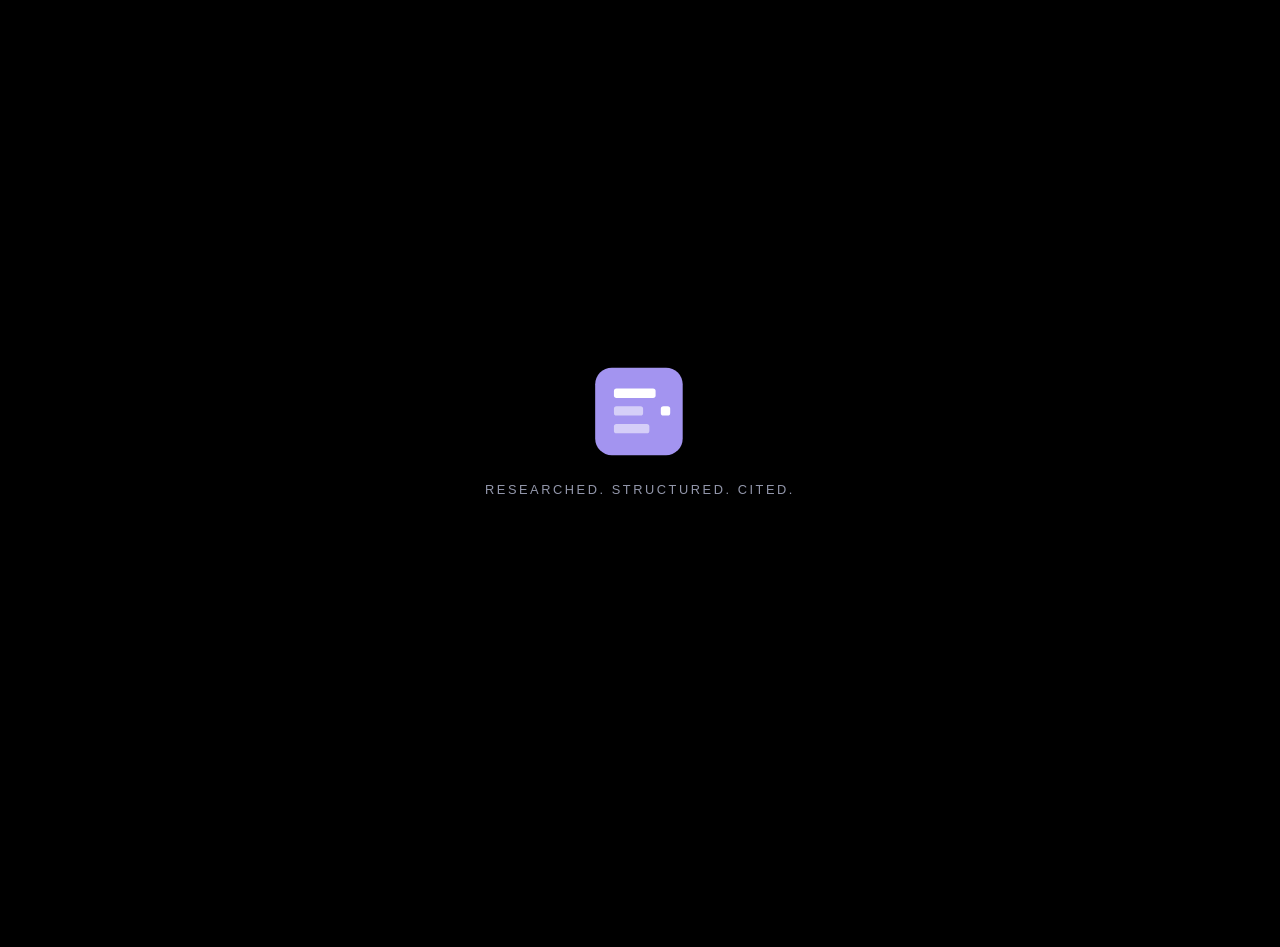
<file: src/web/index.html>
<!DOCTYPE html>
<html lang="en">
<head>
  <meta charset="UTF-8" />
  <meta name="viewport" content="width=device-width, initial-scale=1.0" />
  <meta name="color-scheme" content="dark" />
  <title>ScenePaper</title>
  <link rel="stylesheet" href="css/styles.css?v=20260810a" />
</head>
<body>
  <!--
    No separate splash overlay. The logo below (#hero-logo) is the ONE
    element that ever shows the splash SVG — it plays in place, freezes on
    its final frame, and simply stays there; the rest of the page (marked
    .pre-reveal) fades in around it once js/splash.js's timer fires. This
    is deliberate: swapping between a separate splash element and a second
    "real" logo element risks a visible pop/mismatch at the handoff moment,
    which is exactly what must never happen here.
  -->
  <header class="app-header pre-reveal">
    <!-- Text placeholder — gets replaced by the logo once designed. -->
    <span class="brand-name">ScenePaper</span>
    <button id="settings-button" class="text-button" type="button" title="Settings — not built yet">
      Settings
    </button>
  </header>

  <!-- ============ Screen 1: Topic input (unchanged — colors only) ============ -->
  <main class="screen screen-topic" id="view-topic">
    <div class="hero-block">
      <div id="hero-logo" class="hero-logo" role="img" aria-label="ScenePaper"></div>
      <p class="hero-tagline">Researched. Structured. Cited.</p>
    </div>

    <form id="topic-form" class="topic-form pre-reveal">
      <div class="chat-row">
        <label for="topic-input" class="sr-only">Topic</label>
        <textarea
          id="topic-input"
          class="topic-textarea"
          rows="1"
          placeholder="a founder who almost gave up"
          aria-label="Topic"
        ></textarea>
        <button id="topic-submit" type="submit" class="primary-button">Find stories</button>
      </div>
      <p id="topic-error" class="field-error" role="alert" hidden></p>
      <p id="topic-status" class="status-line" role="status" aria-live="polite"></p>
    </form>
  </main>

  <!-- ============ Screen 2: Candidate selection ============ -->
  <main class="screen screen-candidates screen-wide" id="view-candidates" hidden>
    <div class="topic-recap">
      <span class="topic-recap-label">Searching for</span>
      <span class="topic-recap-text" id="topic-recap-text"></span>
      <button type="button" class="text-button" id="change-topic-button">edit</button>
    </div>

    <h2 class="candidates-heading">Pick a story to script</h2>

    <div class="usage-line-wrap" id="candidates-usage" aria-live="polite"></div>

    <p class="result-context" id="result-context" aria-live="polite"></p>

    <div class="search-progress" id="search-progress" aria-live="polite" hidden>
      <p class="search-progress-intro" id="search-progress-intro"></p>
      <div class="progress-steps-header">
        <span class="section-label">searching</span>
        <span class="search-elapsed mono" id="search-elapsed">0s</span>
      </div>
      <div class="progress-steps" id="search-progress-steps"></div>
      <p class="progress-reassurance" id="search-reassurance" hidden></p>
    </div>

    <div class="candidate-list" id="candidate-list" aria-live="polite">
      <!-- rendered by app.js: renderCandidates() / renderCandidateSkeletons() -->
    </div>

    <div class="candidate-actions" id="candidate-actions">
      <button type="button" class="secondary-button" id="show-more-button"></button>
      <button type="button" class="secondary-button" id="narrow-button"></button>
    </div>

    <div class="narrow-input-row" id="narrow-input-row" hidden>
      <label for="narrow-input" class="sr-only">Refine results</label>
      <input
        type="text"
        id="narrow-input"
        placeholder="more about failure"
        aria-label="Refine results"
      />
      <button type="button" class="primary-button" id="narrow-submit">Apply</button>
    </div>

    <section class="suppressed-dev-section" id="suppressed-dev-section" hidden>
      <hr class="divider" />
      <div class="suppressed-header" id="suppressed-header"></div>
      <div class="suppressed-list" id="suppressed-list"></div>
    </section>
  </main>

  <!-- ============ Screen: Generation progress ============ -->
  <main class="screen screen-progress" id="view-progress" hidden>
    <p class="progress-kicker">building your scene paper</p>
    <p class="progress-one-liner" id="progress-one-liner"></p>
    <div class="progress-steps" id="progress-steps"></div>
  </main>

  <!-- ============ Screen 3: Scene paper view ============ -->
  <main class="screen screen-paper" id="view-paper" hidden>
    <div class="paper-meta-row">
      <div class="paper-meta-line">
        <span id="paper-number"></span>
        <span aria-hidden="true">·</span>
        <span id="paper-category"></span>
      </div>
      <button type="button" class="text-button" id="back-to-candidates-button"></button>
    </div>

    <h1 class="paper-title" id="paper-title"></h1>
    <p class="paper-dek" id="paper-dek"></p>

    <div class="verification-badge" id="verification-badge"></div>

    <div id="audio-player"></div>

    <section class="paper-section">
      <span class="section-label">hooks — pick your opening</span>
      <div class="hook-list" id="hook-list"></div>
    </section>

    <section class="paper-section">
      <span class="section-label">timing</span>
      <div class="timing-grid" id="timing-grid"></div>
    </section>

    <section class="paper-section">
      <span class="section-label">scenes</span>
      <div class="scene-rows" id="scene-rows"></div>
    </section>

    <section class="paper-section">
      <span class="section-label">verified sources</span>
      <div class="source-rows" id="source-rows"></div>
    </section>

    <section class="paper-section">
      <span class="section-label">export</span>
      <div class="export-card" id="export-row"></div>
    </section>
  </main>

  <!-- ============ Screen 4: Scene detail ============ -->
  <main class="screen screen-scene" id="view-scene" hidden>
    <button type="button" class="text-button" id="scene-back-button"></button>

    <div class="scene-header-line">
      <span class="scene-header-number mono" id="scene-number-label"></span>
      <span id="scene-pacing-pill-wrap"></span>
      <span class="scene-header-time mono" id="scene-time-range"></span>
    </div>

    <h1 class="scene-title" id="scene-title-text"></h1>

    <div id="scene-audio-player"></div>

    <section class="paper-section">
      <div class="script-section-header">
        <span class="section-label">script</span>
        <span class="script-meta" id="script-meta"></span>
      </div>
      <div class="script-lines" id="script-lines"></div>
    </section>

    <section class="paper-section">
      <span class="section-label">claims in this scene</span>
      <div class="claims-list" id="claims-list"></div>
    </section>

    <section class="paper-section">
      <span class="section-label">scene image</span>
      <div class="scene-image-block" id="scene-image-block"></div>
    </section>

    <div class="scene-nav-row">
      <button type="button" class="secondary-button" id="scene-prev-button"></button>
      <button type="button" class="secondary-button" id="scene-next-button"></button>
    </div>
  </main>

  <footer class="app-footer pre-reveal">
    <p class="mock-data-note" id="data-source-note"></p>
  </footer>

  <script src="js/splash.js?v=20260810a"></script>
  <script src="js/mockApi.js?v=20260810a"></script>
  <script src="js/app.js?v=20260810a"></script>
</body>
</html>
</file>
<file: src/web/css/styles.css>
/*
 * styles.css
 * ----------
 * Dark mode only. Palette matches the "Nocturne, black variant" design
 * handoff (Design README.md / ScenePaper.dc.html) — true-black ground,
 * purple accent, OKLCH semantic pacing/score colors. Icons and type stay
 * self-contained (inline SVG, system font stack) rather than the handoff's
 * Phosphor-via-CDN + Google Fonts Inter, so the app has no network
 * dependency for a live demo — same reasoning as the local mock audio file.
 *
 * Screen 1 (Topic input) keeps its own layout/markup unchanged by request —
 * it only picks up the new color tokens below, same as every other screen.
 *
 * Flat, hairline borders, generous whitespace, two font weights (400/500),
 * sentence case everywhere except small tracking-wide section labels.
 */

:root {
  color-scheme: dark;

  /* Ground + core roles — see Design README.md "Design tokens" */
  --color-bg: #000000;
  --color-surface: #141319;
  --color-text: #e9e9ed;
  --color-muted: #9397ab; /* = neutral-500, the ramp's default "muted text" step */
  --color-accent: #a394f0;
  --color-accent-2: #b6abe8;
  --color-accent-text: #15111f; /* dark text for solid accent-filled elements — the accent is light enough that white text would under-contrast */
  --color-divider: color-mix(in srgb, #e9e9ed 14%, transparent);

  /* Neutral + accent ramps (Nocturne base, unchanged by the black-variant
     override) — only the steps actually used below are defined. */
  --color-neutral-300: #cfd3e5;
  --color-neutral-400: #b2b6ca;
  --color-neutral-600: #75798c;
  --color-accent-100: #f5f4ff;
  --color-accent-200: #e7e5fe;
  --color-accent-800: #423a6a;
  --color-accent-900: #2b2741;

  /* Semantic pacing colors — FAST/BUILD/SLOW/WARM, OKLCH per the handoff,
     boosted chroma vs. stock Nocturne. Background + text are a matched
     pair, not derived from one flat color. */
  --pace-fast-bg: oklch(26% 0.1 25);
  --pace-fast-text: oklch(82% 0.17 25);
  --pace-build-bg: oklch(28% 0.09 70);
  --pace-build-text: oklch(84% 0.15 70);
  --pace-slow-bg: var(--color-accent-800);
  --pace-slow-text: var(--color-accent-100);
  --pace-warm-bg: oklch(26% 0.09 150);
  --pace-warm-text: oklch(80% 0.15 150);

  /* Verification score bands — same three bands (>=7 / 4-6 / <=3) in two
     variants: a text-only color for large numerals, and a bg+text pair for
     filled tag pills. Not the same values as the pacing colors even though
     they're the same hue family — kept as separate tokens per the handoff. */
  --score-success-text: oklch(75% 0.17 150);
  --score-warning-text: oklch(80% 0.15 70);
  --score-danger-text: oklch(70% 0.19 25);
  --score-tag-success-bg: oklch(25% 0.08 150);
  --score-tag-success-text: oklch(82% 0.15 150);
  --score-tag-warning-bg: oklch(26% 0.08 70);
  --score-tag-warning-text: oklch(85% 0.14 70);
  --score-tag-danger-bg: oklch(24% 0.09 25);
  --score-tag-danger-text: oklch(83% 0.17 25);

  /* Flags are always a warning treatment (amber), regardless of the
     candidate's own score band — a flag is a different kind of signal. */
  --flag-border: oklch(70% 0.14 70);
  --flag-text: oklch(78% 0.13 70);

  font-family: -apple-system, BlinkMacSystemFont, "Segoe UI", Roboto, Helvetica, Arial, sans-serif;
}

* {
  box-sizing: border-box;
}

/* The attribute selector `[hidden] { display: none }` from the UA
   stylesheet loses to ANY author class that sets `display` (e.g.
   `.screen { display: flex }`, `.narrow-input-row { display: flex }`) —
   attribute selectors and class selectors have equal specificity, so it
   comes down to source order, and the browser's own stylesheet always
   loses to ours. One global !important rule here is the standard fix, so
   every current and future `hidden`-toggled element is actually hidden
   without having to remember to add a `.foo[hidden]` override per class. */
[hidden] {
  display: none !important;
}

body {
  margin: 0;
  background: var(--color-bg);
  color: var(--color-text);
  line-height: 1.5;
  font-weight: 400;
}

button {
  font: inherit;
  color: inherit;
}

:focus-visible {
  outline: 2px solid var(--color-accent);
  outline-offset: 2px;
}

.sr-only {
  position: absolute;
  width: 1px;
  height: 1px;
  padding: 0;
  margin: -1px;
  overflow: hidden;
  clip: rect(0, 0, 0, 0);
  white-space: nowrap;
  border: 0;
}

/* ---- first-load reveal (see js/splash.js) ----
 * Everything except the logo lockup (#hero-logo) starts invisible via
 * opacity — NOT display:none/hidden — so its layout space is reserved
 * from first paint. That's what keeps #hero-logo's position stable: the
 * flex-centered .screen never reflows when these fade in, because their
 * boxes were always there.
 */

.pre-reveal {
  opacity: 0;
}

body.app-revealed .pre-reveal {
  opacity: 1;
  transition: opacity 0.4s ease;
}

/* ---- header (Screen 1 — unchanged structure, new token colors only) ---- */

.app-header {
  display: flex;
  justify-content: space-between;
  align-items: center;
  padding: 1.1rem 1.5rem;
  border-bottom: 1px solid var(--color-divider);
}

.brand-name {
  font-weight: 500;
  font-size: 1.05rem;
}

.text-button {
  background: none;
  border: none;
  color: var(--color-muted);
  font-size: 0.85rem;
  cursor: pointer;
  padding: 0.2rem 0;
}

.text-button:hover {
  color: var(--color-accent);
}

/* ---- screen shell ---- */

.screen {
  max-width: 640px;
  margin: 0 auto;
  padding: 2rem 1.5rem;
  min-height: calc(100vh - 65px); /* 65px ~= .app-header's rendered height */
  display: flex;
  flex-direction: column;
  justify-content: center;
  gap: 2rem;
}

/* Screens 2-5 are results/reading screens, not a hero — content reads
   top to bottom rather than sitting vertically centered in the viewport. */
.screen-candidates,
.screen-progress,
.screen-paper,
.screen-scene {
  justify-content: flex-start;
}

/* Candidate selection is a wide, 3-column-card screen per the handoff. */
.screen-wide {
  max-width: 980px;
}

.section-label {
  display: block;
  text-transform: uppercase;
  letter-spacing: 0.06em;
  font-size: 0.7rem;
  font-weight: 500;
  color: var(--color-muted);
  margin-bottom: 0.6rem;
}

/* Timestamps, scene numbers, time ranges, paper numbers — machine-readable
   tokens, per CLAUDE.md's typography rule. */
.mono {
  font-family: ui-monospace, SFMono-Regular, "SF Mono", Menlo, Consolas, monospace;
}

/* ---- hero block (Screen 1 — unchanged structure) ---- */

.hero-block {
  display: flex;
  flex-direction: column;
  align-items: center;
  gap: 0.5rem;
}

.hero-logo {
  color: var(--color-text);
}

.hero-logo svg {
  display: block;
  max-width: 90vw;
  height: auto;
  /* Precise width (matching the wordmark's font-size to the old hero-title
     size) is set inline by js/splash.js once it knows the SVG's real
     geometry — this is just a safety fallback if that JS doesn't run. */
}

.hero-tagline {
  margin: 0;
  text-align: center;
  text-transform: uppercase;
  letter-spacing: 0.2em;
  font-size: 0.8rem;
  font-weight: 500;
  color: var(--color-muted);
}

/* ---- topic form / chat box (Screen 1 — unchanged structure) ---- */

.topic-form {
  display: flex;
  flex-direction: column;
  gap: 0.75rem;
}

.chat-row {
  display: flex;
  align-items: flex-end;
  gap: 0.75rem;
}

.topic-textarea {
  flex: 1;
  min-width: 0;
  min-height: 3.2rem;
  max-height: 15rem;
  overflow-y: auto;
  resize: none;
  background: var(--color-surface);
  border: 1px solid var(--color-divider);
  border-radius: 8px;
  padding: 0.9rem 1rem;
  font-size: 1.1rem;
  font-family: inherit;
  color: var(--color-text);
}

.topic-textarea::placeholder {
  color: var(--color-muted);
}

.topic-textarea:focus {
  outline: none;
  border-color: var(--color-accent);
  box-shadow: 0 0 0 2px color-mix(in srgb, var(--color-accent) 35%, transparent);
}

.topic-textarea:disabled {
  opacity: 0.6;
}

.field-error {
  margin: 0;
  color: var(--score-danger-text);
  font-size: 0.85rem;
}

.primary-button {
  flex-shrink: 0;
  cursor: pointer;
  border: none;
  background: var(--color-accent);
  color: var(--color-accent-text);
  border-radius: 8px;
  padding: 0.9rem 1.1rem;
  font-size: 0.95rem;
  font-weight: 500;
  white-space: nowrap;
}

.primary-button:hover:not(:disabled) {
  background: var(--color-accent-2);
}

.primary-button:disabled {
  opacity: 0.55;
  cursor: not-allowed;
}

.status-line {
  margin: 0;
  color: var(--color-muted);
  font-size: 0.85rem;
  min-height: 1.1em;
}

/* ---- footer ---- */

.app-footer {
  max-width: 640px;
  margin: 0 auto 2rem;
  padding: 0 1.5rem;
}

.mock-data-note {
  margin: 0;
  color: var(--color-muted);
  font-size: 0.72rem;
}

.mock-data-note code {
  background: var(--color-surface);
  padding: 0.05rem 0.3rem;
  border-radius: 3px;
}

/* ==========================================================================
   Screen 2: Candidate selection
   ========================================================================== */

/* ---- topic recap ---- */

.topic-recap {
  display: flex;
  align-items: baseline;
  flex-wrap: wrap;
  gap: 0.5rem;
}

.topic-recap-label {
  color: var(--color-muted);
  font-size: 0.9rem;
}

.topic-recap-text {
  font-weight: 500;
  font-size: 1.05rem;
  margin-right: auto;
}

.candidates-heading {
  margin: 0;
  font-size: 1.6rem;
  font-weight: 500;
}

/* ---- usage line ---- */

.usage-line {
  color: var(--color-muted);
  font-size: 0.85rem;
}

.usage-bar {
  margin-top: 0.4rem;
  height: 4px;
  background: var(--color-surface);
  border-radius: 2px;
  overflow: hidden;
}

.usage-bar-fill {
  height: 100%;
  background: var(--color-accent);
}

/* ---- result context line ---- */

.result-context {
  margin: 0;
  color: var(--color-muted);
  font-size: 0.9rem;
}

/* ---- state messages (loading / exhausted / failed / empty) ---- */

.state-message {
  border: 1px solid var(--color-divider);
  border-radius: 8px;
  padding: 1.1rem 1.2rem;
  display: flex;
  flex-direction: column;
  gap: 0.75rem;
}

.state-message p {
  margin: 0;
  color: var(--color-muted);
  font-size: 0.92rem;
}

.state-message .secondary-button,
.state-message .primary-button {
  align-self: flex-start;
}

/* ---- candidate list + cards ---- */

.candidate-list {
  display: grid;
  grid-template-columns: repeat(3, 1fr);
  gap: 1rem;
}

@media (max-width: 860px) {
  .candidate-list {
    grid-template-columns: 1fr;
  }
}

.candidate-card {
  display: flex;
  flex-direction: column;
  gap: 0.55rem;
  width: 100%;
  text-align: left;
  cursor: pointer;
  background: var(--color-surface);
  border: 1px solid transparent;
  border-radius: 8px;
  box-shadow: 0 0 0 1px var(--color-divider);
  padding: 1.1rem;
  color: inherit;
  font: inherit;
}

.candidate-card:hover {
  border-color: var(--color-accent);
}

.candidate-card:disabled {
  opacity: 0.55;
  cursor: not-allowed;
}

.candidate-card-main {
  display: flex;
  align-items: flex-start;
  gap: 0.75rem;
}

.candidate-one-liner {
  flex: 1;
  margin: 0;
  font-weight: 500;
  font-size: 0.95rem;
  line-height: 1.4;
  display: -webkit-box;
  -webkit-line-clamp: 2;
  -webkit-box-orient: vertical;
  overflow: hidden;
}

.candidate-score {
  flex-shrink: 0;
  display: flex;
  align-items: baseline;
  gap: 0.1rem;
}

.candidate-score-number {
  font-size: 1.7rem;
  font-weight: 500;
  line-height: 1;
}

.candidate-score-max {
  font-size: 0.85rem;
  color: var(--color-muted);
}

.score-success .candidate-score-number {
  color: var(--score-success-text);
}

.score-warning .candidate-score-number {
  color: var(--score-warning-text);
}

.score-danger .candidate-score-number {
  color: var(--score-danger-text);
}

/* Not a real band — "hasn't been scored yet" is a distinct, honest state
   from a genuinely low score, and must not read as one (see scoreBand() in
   app.js). Muted, no color, deliberately unremarkable. */
.candidate-score-unscored {
  font-size: 0.78rem;
  font-style: italic;
  color: var(--color-muted);
}

.candidate-pills {
  display: flex;
  flex-wrap: wrap;
  gap: 0.4rem;
}

.pill {
  display: inline-flex;
  align-items: center;
  gap: 0.3rem;
  border-radius: 999px;
  padding: 0.2rem 0.6rem;
  font-size: 0.75rem;
  font-weight: 500;
  border: 1px solid transparent;
}

.pill-score-tag.score-success {
  background: var(--score-tag-success-bg);
  color: var(--score-tag-success-text);
}

.pill-score-tag.score-warning {
  background: var(--score-tag-warning-bg);
  color: var(--score-tag-warning-text);
}

.pill-score-tag.score-danger {
  background: var(--score-tag-danger-bg);
  color: var(--score-tag-danger-text);
}

.pill-flag {
  background: transparent;
  border-color: var(--flag-border);
  color: var(--flag-text);
}

.pill-flag svg {
  flex-shrink: 0;
}

.candidate-divider {
  border: none;
  border-top: 1px solid var(--color-divider);
  margin: 0.15rem 0;
}

.candidate-meta {
  display: flex;
  flex-wrap: wrap;
  align-items: center;
  justify-content: space-between;
  gap: 0.6rem;
  color: var(--color-muted);
  font-size: 0.76rem;
}

/* Also used standalone in Screen 3's verification badge, not just inside
   .candidate-meta — kept unscoped so it carries its own muted look there. */
.meta-sources {
  display: inline-flex;
  align-items: center;
  gap: 0.3rem;
  color: var(--color-muted);
  font-size: 0.78rem;
}

.candidate-meta .meta-angle {
  text-transform: capitalize;
}

/* ---- actions row ---- */

.candidate-actions {
  display: flex;
  flex-wrap: wrap;
  gap: 0.75rem;
}

.secondary-button {
  cursor: pointer;
  background: none;
  border: 1px solid var(--color-divider);
  color: var(--color-text);
  border-radius: 8px;
  padding: 0.6rem 1rem;
  font-size: 0.9rem;
  font-weight: 500;
  display: inline-flex;
  align-items: center;
  gap: 0.4rem;
}

.secondary-button:hover:not(:disabled) {
  background: color-mix(in srgb, var(--color-text) 7%, transparent);
}

.secondary-button:disabled {
  opacity: 0.45;
  cursor: not-allowed;
}

/* ---- narrow-it-down input ---- */

.narrow-input-row {
  display: flex;
  gap: 0.6rem;
}

.narrow-input-row input {
  flex: 1;
  min-width: 0;
  background: var(--color-surface);
  border: 1px solid var(--color-divider);
  border-radius: 8px;
  padding: 0.6rem 0.8rem;
  font-size: 0.9rem;
  font-family: inherit;
  color: var(--color-text);
}

.narrow-input-row input::placeholder {
  color: var(--color-muted);
}

.narrow-input-row input:focus {
  outline: none;
  border-color: var(--color-accent);
  box-shadow: 0 0 0 2px color-mix(in srgb, var(--color-accent) 35%, transparent);
}

/* ---- suppressed section ---- */

.divider {
  border: none;
  border-top: 1px solid var(--color-divider);
  margin: 0 0 1rem;
}

.suppressed-header {
  display: flex;
  align-items: center;
  gap: 0.5rem;
  margin-bottom: 0.9rem;
  color: var(--color-muted);
}

.suppressed-header .section-label {
  margin-bottom: 0;
}

.suppressed-list {
  display: grid;
  gap: 0.6rem;
}

.suppressed-card {
  border: 1px dashed var(--color-divider);
  border-radius: 8px;
  padding: 0.9rem 1rem;
  opacity: 0.75;
}

.suppressed-one-liner {
  margin: 0;
  font-size: 0.9rem;
  color: var(--color-neutral-400);
  text-decoration: line-through;
}

.suppressed-reason {
  margin: 0.5rem 0 0;
  font-size: 0.78rem;
  color: var(--color-muted);
  display: flex;
  gap: 0.4rem;
  align-items: flex-start;
}

.suppressed-reason svg {
  flex-shrink: 0;
  margin-top: 0.15rem;
}

/* ==========================================================================
   Screen: Generation progress
   ========================================================================== */

.progress-kicker {
  text-transform: uppercase;
  letter-spacing: 0.06em;
  font-size: 0.75rem;
  color: var(--color-muted);
  margin: 0;
}

.progress-one-liner {
  margin: 0;
  font-size: 1.1rem;
  font-weight: 500;
  line-height: 1.4;
}

.progress-steps {
  display: flex;
  flex-direction: column;
}

.progress-step {
  display: flex;
  align-items: center;
  gap: 0.85rem;
  padding: 0.85rem 0;
  border-bottom: 1px solid var(--color-divider);
}

.progress-step:last-child {
  border-bottom: none;
}

.progress-step-icon {
  flex-shrink: 0;
  width: 1.6rem;
  height: 1.6rem;
  border-radius: 50%;
  display: flex;
  align-items: center;
  justify-content: center;
  background: var(--color-surface);
  color: var(--color-neutral-600);
}

.progress-step-icon.is-active {
  background: var(--color-accent-900);
  color: var(--color-accent);
}

.progress-step-icon.is-active svg {
  animation: progress-spin 0.9s linear infinite;
}

@media (prefers-reduced-motion: reduce) {
  .progress-step-icon.is-active svg {
    animation: none;
  }
}

@keyframes progress-spin {
  from {
    transform: rotate(0deg);
  }
  to {
    transform: rotate(360deg);
  }
}

.progress-step-icon.is-complete {
  background: var(--color-accent-800);
  color: var(--color-accent-200);
}

.progress-step-label {
  font-size: 0.95rem;
  color: var(--color-muted);
}

.progress-step-label.is-current,
.progress-step-label.is-complete {
  color: var(--color-text);
}

.progress-reassurance {
  margin: 1.25rem 0 0;
  color: var(--color-muted);
  font-size: 0.85rem;
  font-style: italic;
}

/* ==========================================================================
   Screen 3: Scene paper view
   ========================================================================== */

.paper-meta-row {
  display: flex;
  align-items: center;
  justify-content: space-between;
  gap: 0.75rem;
}

.paper-meta-line {
  display: flex;
  align-items: center;
  gap: 0.4rem;
  text-transform: uppercase;
  letter-spacing: 0.06em;
  font-size: 0.75rem;
  font-weight: 500;
  color: var(--color-muted);
}

.paper-title {
  margin: 0;
  font-size: 2.1rem;
  line-height: 1.2;
  font-weight: 500;
}

.paper-dek {
  margin: 0;
  color: var(--color-neutral-300);
  font-size: 1.05rem;
  line-height: 1.5;
}

.verification-badge {
  display: flex;
  align-items: center;
  flex-wrap: wrap;
  gap: 0.9rem;
}

.verification-pill {
  display: inline-flex;
  align-items: center;
  gap: 0.4rem;
  padding: 0.3rem 0.7rem;
  font-size: 0.85rem;
  font-weight: 500;
  border-radius: 999px;
}

.paper-section {
  display: flex;
  flex-direction: column;
}

/* ---- audio player ---- */

.audio-player-surface {
  display: flex;
  align-items: center;
  gap: 0.9rem;
  background: var(--color-surface);
  border-radius: 10px;
  box-shadow: 0 0 0 1px var(--color-divider);
  padding: 0.7rem 1rem;
}

.playback-button {
  flex-shrink: 0;
  display: flex;
  align-items: center;
  justify-content: center;
  width: 2.25rem;
  height: 2.25rem;
  border-radius: 50%;
  border: 1px solid var(--color-accent);
  background: transparent;
  color: var(--color-accent);
  cursor: pointer;
}

.playback-button:hover:not(:disabled) {
  background: color-mix(in srgb, var(--color-accent) 15%, transparent);
}

.playback-button:disabled {
  opacity: 0.5;
  cursor: not-allowed;
}

.playback-track {
  flex: 1;
  height: 4px;
  background: var(--color-neutral-600);
  border-radius: 2px;
  cursor: pointer;
  overflow: hidden;
}

.playback-track-fill {
  height: 100%;
  width: 0%;
  background: var(--color-accent);
}

.playback-time {
  flex-shrink: 0;
  font-size: 0.78rem;
  color: var(--color-muted);
}

.playback-state-text {
  color: var(--color-muted);
  font-size: 0.9rem;
}

/* ---- hook options ---- */

.hook-list {
  display: grid;
  grid-template-columns: 1fr 1fr;
  gap: 0.85rem;
}

@media (max-width: 640px) {
  .hook-list {
    grid-template-columns: 1fr;
  }
}

.hook-card {
  cursor: pointer;
  text-align: left;
  width: 100%;
  background: var(--color-surface);
  border: none;
  border-radius: 10px;
  box-shadow: 0 0 0 1px var(--color-divider);
  padding: 1rem 1.1rem;
  color: inherit;
  font: inherit;
}

.hook-card:hover {
  box-shadow: 0 0 0 1px var(--color-accent);
}

.hook-card.selected {
  box-shadow: inset 0 0 0 1.5px var(--color-accent);
}

.hook-head {
  display: flex;
  align-items: center;
  justify-content: space-between;
  gap: 0.6rem;
}

.hook-label-type {
  text-transform: uppercase;
  letter-spacing: 0.05em;
  font-size: 0.72rem;
  font-weight: 500;
  color: var(--color-accent);
}

.hook-selected-icon {
  color: var(--color-accent);
  flex-shrink: 0;
  display: flex;
}

.hook-text {
  margin: 0.6rem 0;
  font-style: italic;
  font-family: Georgia, "Times New Roman", serif;
  font-size: 1.05rem;
  line-height: 1.5;
}

.framing-span {
  color: var(--color-muted);
  border-bottom: 1px dotted currentColor;
}

.hook-note {
  margin: 0;
  color: var(--color-muted);
  font-size: 0.82rem;
}

/* ---- timing grid ---- */

.timing-grid {
  display: grid;
  grid-template-columns: repeat(auto-fit, minmax(130px, 1fr));
  gap: 0.75rem;
}

.timing-tile {
  background: var(--color-surface);
  border-radius: 8px;
  box-shadow: 0 0 0 1px var(--color-divider);
  padding: 0.8rem 1rem;
  display: flex;
  flex-direction: column;
  gap: 0.3rem;
}

.timing-label {
  text-transform: uppercase;
  letter-spacing: 0.05em;
  font-size: 0.68rem;
  font-weight: 500;
  color: var(--color-muted);
}

.timing-value {
  font-size: 1.1rem;
  font-weight: 500;
}

/* ---- scenes ---- */

.scene-rows,
.source-rows {
  border-radius: 10px;
  box-shadow: 0 0 0 1px var(--color-divider);
  overflow: hidden;
}

.scene-row {
  display: flex;
  align-items: center;
  gap: 0.9rem;
  padding: 0.85rem 1rem;
  cursor: pointer;
  background: var(--color-surface);
  border-bottom: 1px solid var(--color-divider);
}

.scene-row:last-child {
  border-bottom: none;
}

.scene-row:hover {
  background: color-mix(in srgb, var(--color-text) 4%, var(--color-surface));
}

.scene-row-number {
  color: var(--color-muted);
  font-size: 0.85rem;
  width: 1rem;
}

.scene-row-name {
  flex: 1;
  font-weight: 500;
}

.scene-row-time {
  color: var(--color-neutral-400);
  font-size: 0.82rem;
}

.scene-row-chevron {
  color: var(--color-muted);
  display: flex;
}

.pacing-pill {
  flex-shrink: 0;
  display: inline-block;
  min-width: 3.5rem;
  text-align: center;
  border-radius: 999px;
  padding: 0.15rem 0.55rem;
  font-size: 0.7rem;
  font-weight: 500;
}

.pacing-fast {
  background: var(--pace-fast-bg);
  color: var(--pace-fast-text);
}

.pacing-build {
  background: var(--pace-build-bg);
  color: var(--pace-build-text);
}

.pacing-slow {
  background: var(--pace-slow-bg);
  color: var(--pace-slow-text);
}

.pacing-warm {
  background: var(--pace-warm-bg);
  color: var(--pace-warm-text);
}

/* ---- verified sources ---- */

.source-row {
  display: flex;
  align-items: center;
  gap: 0.7rem;
  padding: 0.75rem 1rem;
  background: var(--color-surface);
  border-bottom: 1px solid var(--color-divider);
}

.source-row:last-child {
  border-bottom: none;
}

.source-check {
  flex-shrink: 0;
  color: var(--score-success-text);
  display: flex;
}

.source-row-title {
  flex: 1;
  font-size: 0.92rem;
}

.source-row-meta {
  flex-shrink: 0;
  color: var(--color-muted);
  font-size: 0.78rem;
  text-align: right;
  white-space: nowrap;
  text-transform: capitalize;
}

/* ---- export card ---- */

.export-card {
  display: flex;
  align-items: center;
  justify-content: space-between;
  flex-wrap: wrap;
  gap: 0.9rem;
  background: var(--color-surface);
  border-radius: 8px;
  box-shadow: 0 0 0 1px var(--color-divider);
  padding: 1rem 1.1rem;
}

.export-card-main {
  display: flex;
  align-items: center;
  gap: 0.7rem;
}

.export-card-icon {
  flex-shrink: 0;
  color: var(--color-muted);
  display: flex;
}

.export-state {
  font-size: 0.92rem;
}

.export-note {
  color: var(--color-muted);
  font-size: 0.78rem;
  margin-top: 0.15rem;
}

/* ==========================================================================
   Screen 4: Scene detail
   ========================================================================== */

.scene-header-line {
  display: flex;
  align-items: center;
  gap: 0.6rem;
}

.scene-header-number {
  font-size: 0.85rem;
  color: var(--color-muted);
}

.scene-header-time {
  font-size: 0.85rem;
  color: var(--color-neutral-400);
}

.scene-title {
  margin: 0;
  font-size: 1.75rem;
  line-height: 1.25;
  font-weight: 500;
}

.script-section-header {
  display: flex;
  align-items: baseline;
  justify-content: space-between;
  gap: 0.6rem;
  margin-bottom: 0.6rem;
}

.script-meta {
  color: var(--color-muted);
  font-size: 0.82rem;
}

/* ---- script lines ---- */

.script-lines {
  display: flex;
  flex-direction: column;
  gap: 0.6rem;
}

.script-line {
  padding: 1.1rem 1.2rem;
  border-left: 3px solid transparent;
  border-radius: 0 8px 8px 0;
  background: var(--color-surface);
}

/* Non-primary speakers (direct quotes) get one consistent accent treatment
   — a speaker change must be structurally obvious, not just a different
   label, but doesn't need a different color per distinct secondary voice. */
.script-line--secondary {
  border-left-color: var(--color-accent);
  background: var(--color-accent-900);
}

.script-line-head {
  display: flex;
  align-items: center;
  gap: 0.5rem;
  margin-bottom: 0.5rem;
}

.speaker-label {
  text-transform: uppercase;
  letter-spacing: 0.06em;
  color: var(--color-muted);
  font-size: 0.72rem;
}

.quote-tag {
  color: var(--color-accent);
  background: transparent;
  border-color: var(--color-accent);
}

.script-line-text {
  margin: 0;
  font-family: Georgia, "Times New Roman", serif;
  font-size: 1.35rem;
  line-height: 1.6;
}

.direction-block {
  display: flex;
  align-items: flex-start;
  flex-wrap: wrap;
  gap: 0.5rem;
  margin-top: 0.75rem;
  color: var(--color-neutral-400);
  font-size: 0.85rem;
}

.direction-icon {
  flex-shrink: 0;
  margin-top: 0.15rem;
}

.direction-text {
  flex: 1;
  min-width: 60%;
}

.pause-pill {
  flex-shrink: 0;
  background: var(--color-accent-900);
  color: var(--color-accent-200);
  border-radius: 5px;
  padding: 0.1rem 0.45rem;
  font-size: 0.72rem;
}

/* ---- claims ---- */

.claims-list {
  display: grid;
  gap: 0.6rem;
}

.claim-row {
  border-radius: 8px;
  padding: 0.85rem 1rem;
}

.claim-row.is-verified {
  background: var(--color-surface);
}

.claim-row.is-framing {
  background: transparent;
  border: 1px dashed var(--color-divider);
}

.claim-kind {
  display: flex;
  align-items: center;
  gap: 0.4rem;
  margin-bottom: 0.35rem;
  text-transform: uppercase;
  letter-spacing: 0.05em;
  font-size: 0.7rem;
}

.claim-kind.is-verified {
  color: var(--score-success-text);
}

.claim-kind.is-framing {
  color: var(--color-muted);
}

.claim-text {
  margin: 0 0 0.3rem;
  font-size: 0.95rem;
}

.claim-text.is-framing {
  font-style: italic;
  color: var(--color-neutral-300);
}

.claim-source-line {
  margin: 0;
  font-size: 0.8rem;
  color: var(--color-muted);
}

/* ---- scene image (always the honest pending placeholder — see app.js) ---- */

.scene-image-block {
  display: flex;
  gap: 1rem;
  align-items: center;
  padding: 1rem;
  border: 1px dashed var(--color-divider);
  border-radius: 8px;
}

.scene-image-thumb {
  flex-shrink: 0;
  width: 5.5rem;
  height: 4rem;
  border-radius: 4px;
  background: var(--color-surface);
  display: flex;
  align-items: center;
  justify-content: center;
  color: var(--color-neutral-600);
}

.scene-image-info {
  flex: 1;
  display: flex;
  flex-direction: column;
  gap: 0.2rem;
}

.scene-image-description {
  margin: 0;
  font-size: 0.9rem;
  color: var(--color-neutral-400);
}

.scene-image-note {
  margin: 0;
  color: var(--color-muted);
  font-size: 0.75rem;
}

/* ---- scene navigation ---- */

.scene-nav-row {
  display: flex;
  justify-content: space-between;
  gap: 0.75rem;
  padding-top: 0.75rem;
  border-top: 1px solid var(--color-divider);
}
</file>
